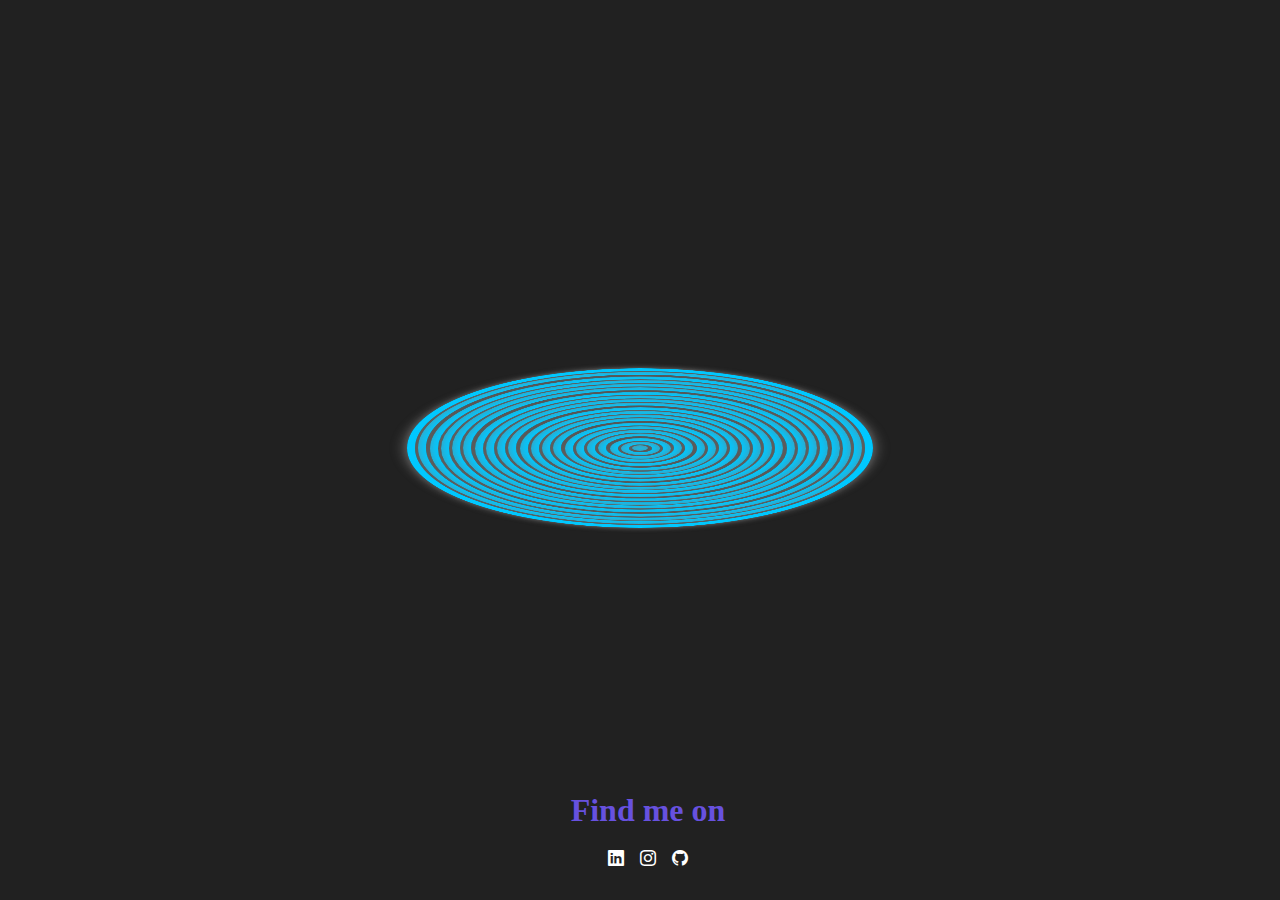
<file: index.html>
<!DOCTYPE html>
<html lang="en">
  <head>
    <link
      rel="stylesheet"
      href="https://cdn.jsdelivr.net/npm/bootstrap-icons@1.11.3/font/bootstrap-icons.min.css"
    />
    <link rel="stylesheet" href="sixth.css" />
    <meta charset="UTF-8" />
    <meta http-equiv="X-UA-Compatible" content="IE=edge" />
    <meta name="viewport" content="width=device-width, initial-scale=1.0" />
    <title>Document</title>
  </head>
  <body>
    <div class="container">
      <div class="item" style="--i: 0"><i class="fas fa-music"></i></div>
      <div class="item" style="--i: 1"><i class="fas fa-gamepad"></i></div>
      <div class="item" style="--i: 2"><i class="fas fa-film"></i></div>
      <div class="item" style="--i: 3"><i class="fas fa-book"></i></div>
      <div class="item" style="--i: 4"><i class="fas fa-paint"></i></div>
      <div class="item" style="--i: 5"><i class="fas fa-code"></i></div>
      <div class="item" style="--i: 6"><i class="fas fa-camera"></i></div>
      <div class="item" style="--i: 7"><i class="fas fa-bicycle"></i></div>
      <div class="item" style="--i: 8"><i class="fas fa-plane"></i></div>
      <div class="item" style="--i: 9"><i class="fas fa-dumbbell"></i></div>
      <div class="item" style="--i: 10"><i class="fas fa-guitar"></i></div>
      <div class="item" style="--i: 11">
        <i class="fas fa-puzzel-piece"></i>
      </div>
      <div class="item" style="--i: 12"><i class="fas fa-briefcase"></i></div>
      <div class="item" style="--i: 13"><i class="fas fa-coffee"></i></div>
      <div class="item" style="--i: 14"><i class="fas fa-utensils"></i></div>
      <div class="item" style="--i: 15"><i class="fas fa-football"></i></div>
      <div class="item" style="--i: 16"><i class="fas fa-motocycle"></i></div>
      <div class="item" style="--i: 17"><i class="fas fa-tree"></i></div>
      <div class="item" style="--i: 18"><i class="fas fa-heart"></i></div>
      <div class="item" style="--i: 19"><i class="fas fa-rocket"></i></div>
      <div class="item" style="--i: 20"><i class="fas fa-umbrella"></i></div>
    </div>

    <footer>
      <div class="footer-wrapper">
        <div>
          <div>
            <h1>Find me on</h1>
          </div>
        </div>
        <div class="scocials-container">
          <div>
            <a href="https://www.linkedin.com/in/ansu-badjie-3a979b280/" target="_blank"><i class="bi bi-linkedin"></i></a>
          </div>
          <div>
            <a href="https://www.instagram.com/ansucoder/" target="_blank"><i class="bi bi-instagram"></i></a>
          </div>
          <div><a href="https://github.com/ansuofficial" arget="_blank"><i class="bi bi-github"></i></a></i></div>
        </div>
      </div>
    </footer>
  </body>
</html>
</file>
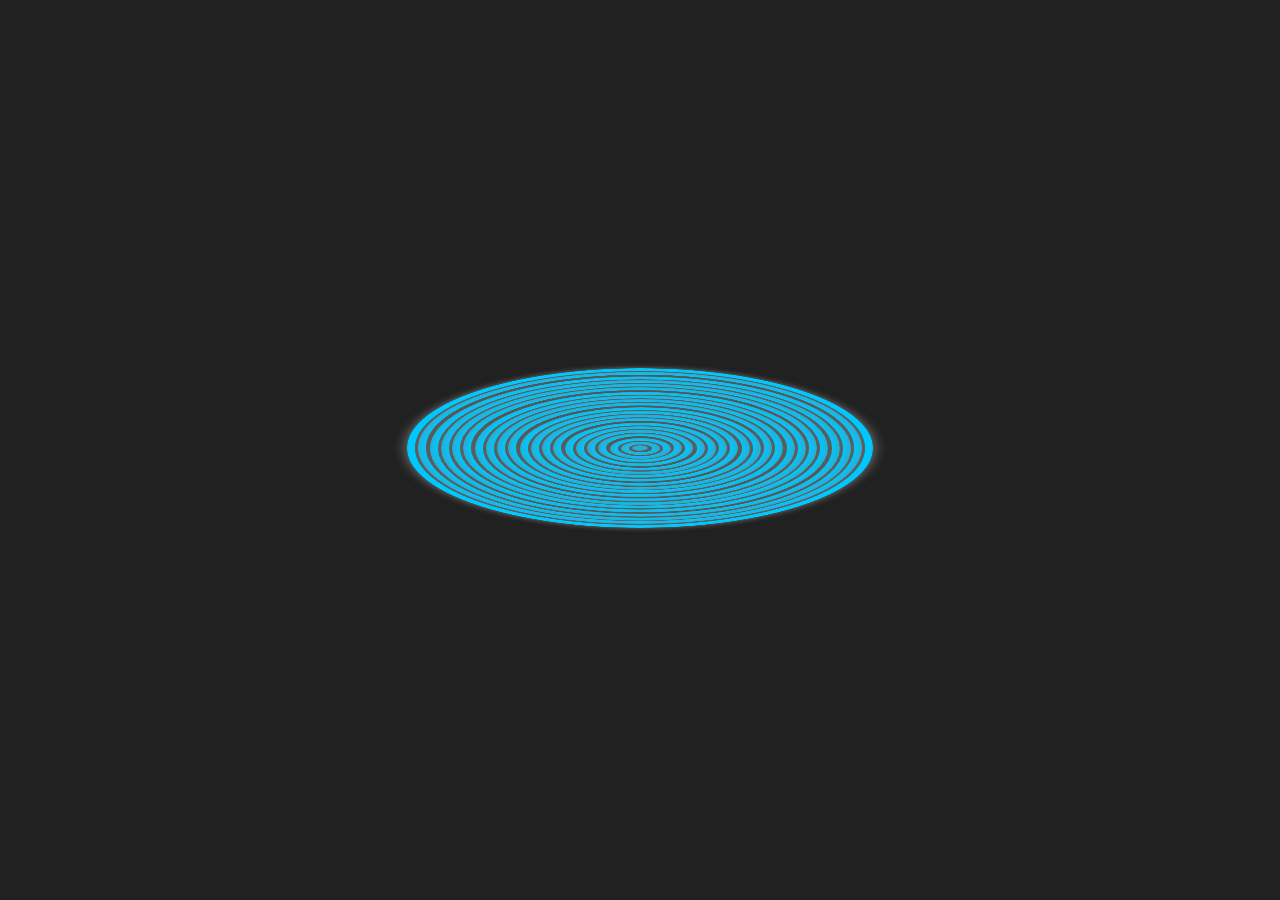
<file: sixth.html>
<!DOCTYPE html>
<html lang="en">
<head>
    <link rel="stylesheet" href="sixth.css">
    <meta charset="UTF-8">
    <meta http-equiv="X-UA-Compatible" content="IE=edge">
    <meta name="viewport" content="width=device-width, initial-scale=1.0">
    <title>Document</title>
</head>
<body>
    <div class="container">
        <div class="item" style="--i: 0"><i class="fas fa-music"></i></div>
        <div class="item" style="--i: 1"><i class="fas fa-gamepad"></i></div>
        <div class="item" style="--i: 2"><i class="fas fa-film"></i></div>
        <div class="item" style="--i: 3"><i class="fas fa-book"></i></div>
        <div class="item" style="--i: 4"><i class="fas fa-paint"></i></div>
        <div class="item" style="--i: 5"><i class="fas fa-code"></i></div>
        <div class="item" style="--i: 6"><i class="fas fa-camera"></i></div>
        <div class="item" style="--i: 7"><i class="fas fa-bicycle"></i></div>
        <div class="item" style="--i: 8"><i class="fas fa-plane"></i></div>
        <div class="item" style="--i: 9"><i class="fas fa-dumbbell"></i></div>
        <div class="item" style="--i: 10"><i class="fas fa-guitar"></i></div>
        <div class="item" style="--i: 11"><i class="fas fa-puzzel-piece"></i></div>
        <div class="item" style="--i: 12"><i class="fas fa-briefcase"></i></div>
        <div class="item" style="--i: 13"><i class="fas fa-coffee"></i></div>
        <div class="item" style="--i: 14"><i class="fas fa-utensils"></i></div>
        <div class="item" style="--i: 15"><i class="fas fa-football"></i></div>
        <div class="item" style="--i: 16"><i class="fas fa-motocycle"></i></div>
        <div class="item" style="--i: 17"><i class="fas fa-tree"></i></div>
        <div class="item" style="--i: 18"><i class="fas fa-heart"></i></div>
        <div class="item" style="--i: 19"><i class="fas fa-rocket"></i></div>
        <div class="item" style="--i: 20"><i class="fas fa-umbrella"></i></div>
    </div>

</body>
</html>
</file>
<file: sixth.css>
body {
    background: #212121;
    overflow: hidden;
}

.container {
    position: absolute;
    top: 10%;
    height: 90%;
    display: flex;
    justify-content: center;
    align-items: center;
    right: 50%;
}

.item {
    position: absolute;
    background-color: transparent;
    width: calc(var(--i) * 2.5vmin);
    aspect-ratio: 1;
    border-radius: 50%;
    border: .9vmin solid rgb(0, 200, 255);
    transform-style: preserve-3d;
    transform: rotateX(70deg) translateZ(50px);
    animation: my-move 4s ease-in-out calc(var(--i) * 0.08s) infinite;
    box-shadow: 0px 0px 15px rgb(124, 124, 124), inset 0px 0px 15px rgb(124, 124, 124);
}

@keyframes my-move {
    0%,
    100% {
        transform: rotateX(70deg) translateZ(50px) translateY(0px);
        filter: hue-rotate(0deg);
    }

    50% {
        transform: rotateX(70deg) translateZ(50px) translateY(-50vmin);
        filter: hue-rotate(180deg);
    }
}

/* FOOTER */

footer {
    position: absolute;
    bottom: 0;
    width: 100%;
}

.footer-wrapper {
    color: rgb(103, 81, 223);
    padding: 2rem;
    display: flex;
    align-items: center;
    flex-direction: column;
    justify-content: center;
}

.scocials-container {
    display: flex;
    gap: 1rem;
}

.scocials-container i {
    color: white;
    transition: .3s ease-in-out;
}

.scocials-container i:hover {
    color: deeppink
}
</file>
